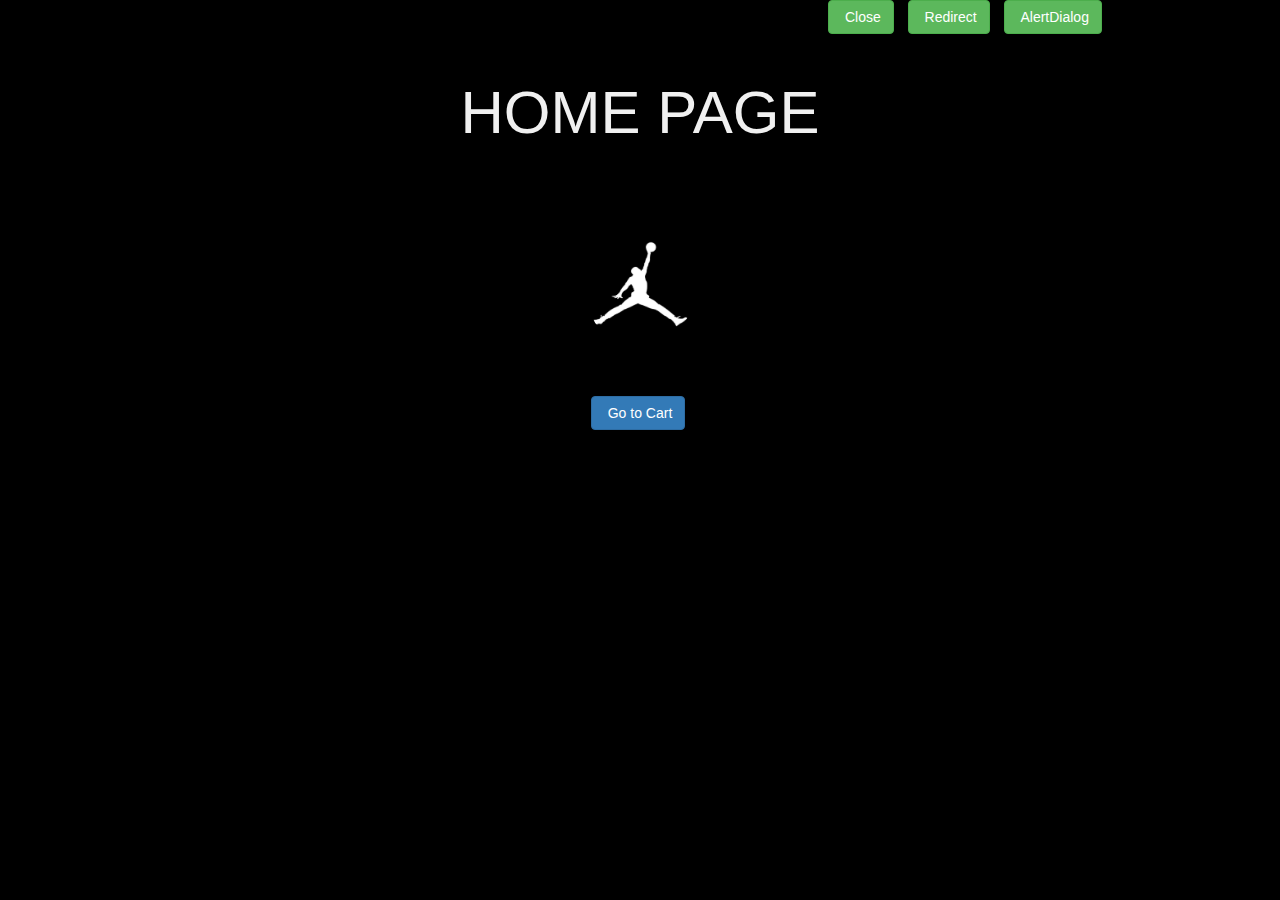
<file: index.html>
<!DOCTYPE html>
<html lang="en">
<head>



    <!-- Required meta tags -->
    <meta charset="utf-8">
    <meta name="viewport" content="width=device-width, initial-scale=1, shrink-to-fit=no">

    <!-- Bootstrap CSS -->
    <link rel="stylesheet" href="https://stackpath.bootstrapcdn.com/bootstrap/4.3.1/css/bootstrap.min.css" integrity="sha384-ggOyR0iXCbMQv3Xipma34MD+dH/1fQ784/j6cY/iJTQUOhcWr7x9JvoRxT2MZw1T" crossorigin="anonymous">

    <link rel="stylesheet" href="https://use.fontawesome.com/releases/v5.7.0/css/all.css" integrity="sha384-lZN37f5QGtY3VHgisS14W3ExzMWZxybE1SJSEsQp9S+oqd12jhcu+A56Ebc1zFSJ" crossorigin="anonymous">

  <link rel="stylesheet" href="https://maxcdn.bootstrapcdn.com/bootstrap/3.4.0/css/bootstrap.min.css">
  <script src="https://ajax.googleapis.com/ajax/libs/jquery/3.4.1/jquery.min.js"></script>
  <script src="https://maxcdn.bootstrapcdn.com/bootstrap/3.4.0/js/bootstrap.min.js"></script>
    <title>Lakhey Shoes</title>
    <!--Link to CSS-->
    <link rel="stylesheet" type="text/css" href="MainPage.css">
    <!--Logo in title--->
    <link rel="shortcut icon" href="logo.png">
</head>


<body onload="getFlutterData()">


    <section id="Navbar">
    <div class="container-fluid text-center">
      <div class="row">
        <div class="col-md-7">
         <nav class="navbar navbar-expand-lg navbar-dark bg-black">
          <button class="navbar-toggler" type="button" data-toggle="collapse" data-target="#">
            <span class="icon-bar"></span>
            <span class="icon-bar"></span>
            <span class="icon-bar"></span>
          </button>
         </nav>
       </div>
      <div class="col-md-4">
        <button type="submit" class="btn btn-success" onclick="closeFunction()" style="margin-left: 10px;">&nbspClose</button>
        <button type="submit" class="btn btn-success" onclick="redirectFunction()" style="margin-left: 10px;">&nbspRedirect</button>
        <button type="submit" class="btn btn-success" onclick="alertFunction()" style="margin-left: 10px;">&nbspAlertDialog</button>
      
      </div>
      </div>
      </div>
    </section>

    <section id="Navbar">
        <div class="container-fluid text-center">
                <div class="texttext" style="font-size: 60px">HOME PAGE</div>
                <h1 id="data"></h1>
                <p id="data"></p>
        </div>
    </section>

    <section id="Navbar">
        <div class="container-fluid text-center">
            <img style="border-radius: 30px; margin-top: 60px;" height="100px" width="100px"src="jlogo.png">
        </div>
    </section>

    <section id="Navbar">
        <div class="container-fluid text-center">
            <div class="col-md-5"></div>
            <div class="col-md-2">
                <form class="d-flex" style="margin: 60px 45px 0px 30px;" action="cart.html">
                    <button type="submit" class="btn btn-primary" style="margin-left: 10px;">&nbspGo to Cart</button>
                </form>
            </div>
            <div class="col-md-5"></div>
        </div>
    </section>



    <script src="MainPage.js"></script>
    <script>
        var imageURL= "{imageurl ,request, Ok, NG, TESST, URLS} ";
        var redirectURL= " ";
        var showAlertData="my name is safasdf"

        function getFlutterData(){
            window.addEventListener('message', function(event) {
                if (event.data.type === 'data') {
                    document.getElementById('data').textContent = event.data.value;
                }
            });
        }

        function closeFunction(){
            console.log('button Clicked safasdf');
            window.flutter_inappwebview.callHandler('CLOSE_WEBVIEW',imageURL);
        }
        function redirectFunction(){
            window.flutter_inappwebview.callHandler('PAGES',redirectURL);
        }
        function alertFunction(){
            window.flutter_inappwebview.callHandler('DATA',showAlertData);
        }
    
    </script>


      <script src="https://code.jquery.com/jquery-3.3.1.slim.min.js" integrity="sha384-q8i/X+965DzO0rT7abK41JStQIAqVgRVzpbzo5smXKp4YfRvH+8abtTE1Pi6jizo" crossorigin="anonymous"></script>
      <script src="https://cdnjs.cloudflare.com/ajax/libs/popper.js/1.14.7/umd/popper.min.js" integrity="sha384-UO2eT0CpHqdSJQ6hJty5KVphtPhzWj9WO1clHTMGa3JDZwrnQq4sF86dIHNDz0W1" crossorigin="anonymous"></script>
      <script src="https://stackpath.bootstrapcdn.com/bootstrap/4.3.1/js/bootstrap.min.js" integrity="sha384-JjSmVgyd0p3pXB1rRibZUAYoIIy6OrQ6VrjIEaFf/nJGzIxFDsf4x0xIM+B07jRM" crossorigin="anonymous"></script>   
    
</body>
</html>
</file>
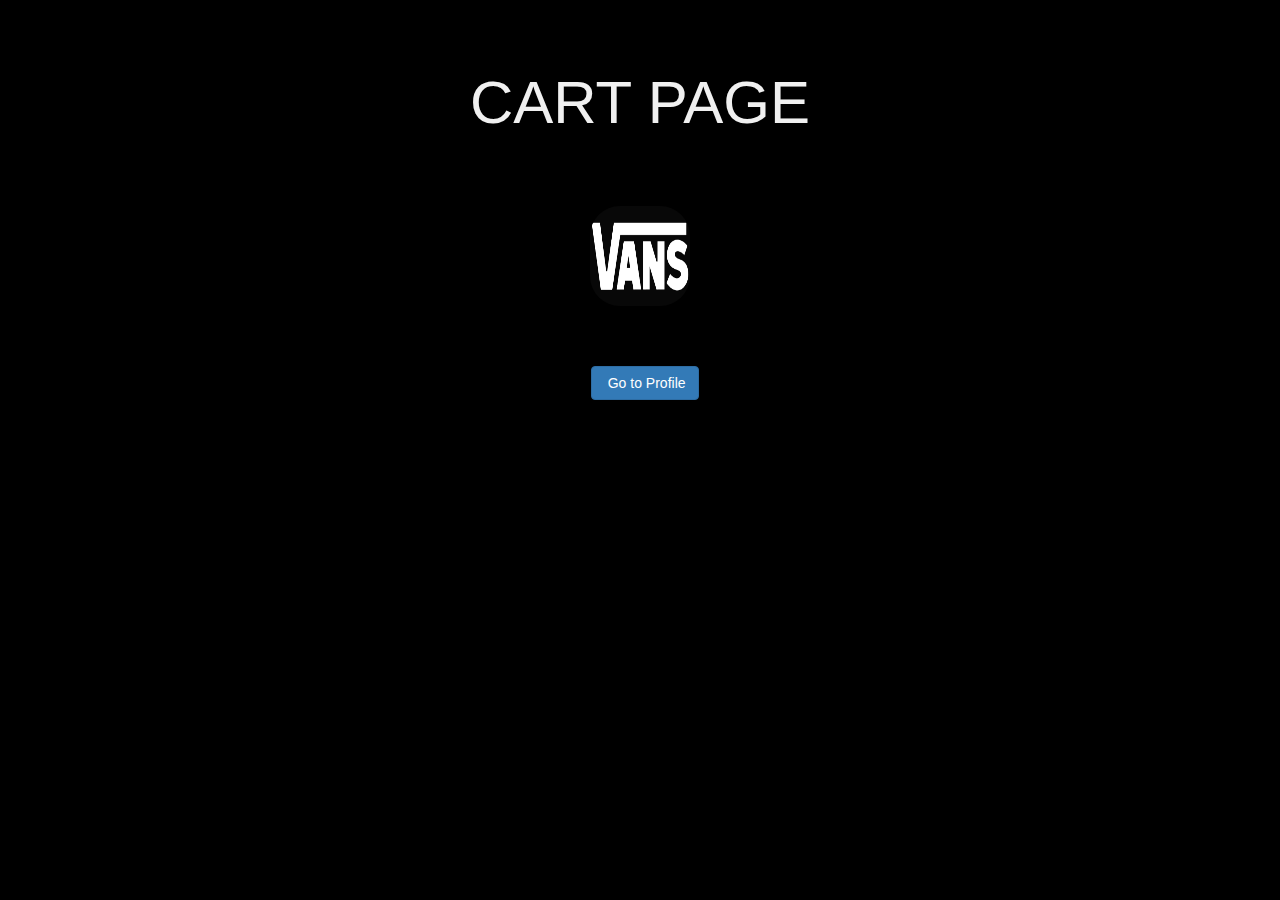
<file: cart.html>
<!DOCTYPE html>
<html lang="en">
<head>



    <!-- Required meta tags -->
    <meta charset="utf-8">
    <meta name="viewport" content="width=device-width, initial-scale=1, shrink-to-fit=no">

    <!-- Bootstrap CSS -->
    <link rel="stylesheet" href="https://stackpath.bootstrapcdn.com/bootstrap/4.3.1/css/bootstrap.min.css" integrity="sha384-ggOyR0iXCbMQv3Xipma34MD+dH/1fQ784/j6cY/iJTQUOhcWr7x9JvoRxT2MZw1T" crossorigin="anonymous">

    <link rel="stylesheet" href="https://use.fontawesome.com/releases/v5.7.0/css/all.css" integrity="sha384-lZN37f5QGtY3VHgisS14W3ExzMWZxybE1SJSEsQp9S+oqd12jhcu+A56Ebc1zFSJ" crossorigin="anonymous">

  <link rel="stylesheet" href="https://maxcdn.bootstrapcdn.com/bootstrap/3.4.0/css/bootstrap.min.css">
  <script src="https://ajax.googleapis.com/ajax/libs/jquery/3.4.1/jquery.min.js"></script>
  <script src="https://maxcdn.bootstrapcdn.com/bootstrap/3.4.0/js/bootstrap.min.js"></script>
    <title>Lakhey Shoes</title>
    <!--Link to CSS-->
    <link rel="stylesheet" type="text/css" href="MainPage.css">
    <!--Logo in title--->
    <link rel="shortcut icon" href="logo.png">
</head>


<body>


    <section id="Navbar">
        <div class="container-fluid text-center">
            <div class="texttext" style="font-size: 60px; margin-top: 60px;">CART PAGE</div>
        </div>
    </section>

    <section id="Navbar">
        <div class="container-fluid text-center">
            <img style="border-radius: 30px; margin-top: 60px;" height="100px" width="100px"src="vlogo.png">
        </div>
    </section>

    <section id="Navbar">
        <div class="container-fluid text-center">
            <div class="col-md-5"></div>
            <div class="col-md-2">
                <form class="d-flex" style="margin: 60px 45px 0px 30px;" action="profile.html">
                    <button type="submit" class="btn btn-primary" style="margin-left: 10px;">&nbspGo to Profile</button>
                </form>
            </div>
            <div class="col-md-5"></div>
        </div>
    </section>




    <script src="MainPage.js"></script>
    <script>
        var imageURL= "{imageurl ,request, Ok, NG, TESST, URLS} ";
        var redirectURL= " ";
        var showAlertData="my name is safasdf"
      function closeFunction(){
                console.log('button Clicked safasdf');
                window.flutter_inappwebview.callHandler('CLOSE_WEBVIEW',imageURL);
            }
            function redirectFunction(){
                window.flutter_inappwebview.callHandler('PAGES',redirectURL);
            }
            function alertFunction(){
                window.flutter_inappwebview.callHandler('DATA',showAlertData);
            }
    
    </script>


      <script src="https://code.jquery.com/jquery-3.3.1.slim.min.js" integrity="sha384-q8i/X+965DzO0rT7abK41JStQIAqVgRVzpbzo5smXKp4YfRvH+8abtTE1Pi6jizo" crossorigin="anonymous"></script>
      <script src="https://cdnjs.cloudflare.com/ajax/libs/popper.js/1.14.7/umd/popper.min.js" integrity="sha384-UO2eT0CpHqdSJQ6hJty5KVphtPhzWj9WO1clHTMGa3JDZwrnQq4sF86dIHNDz0W1" crossorigin="anonymous"></script>
      <script src="https://stackpath.bootstrapcdn.com/bootstrap/4.3.1/js/bootstrap.min.js" integrity="sha384-JjSmVgyd0p3pXB1rRibZUAYoIIy6OrQ6VrjIEaFf/nJGzIxFDsf4x0xIM+B07jRM" crossorigin="anonymous"></script>   
    
</body>
</html>
</file>
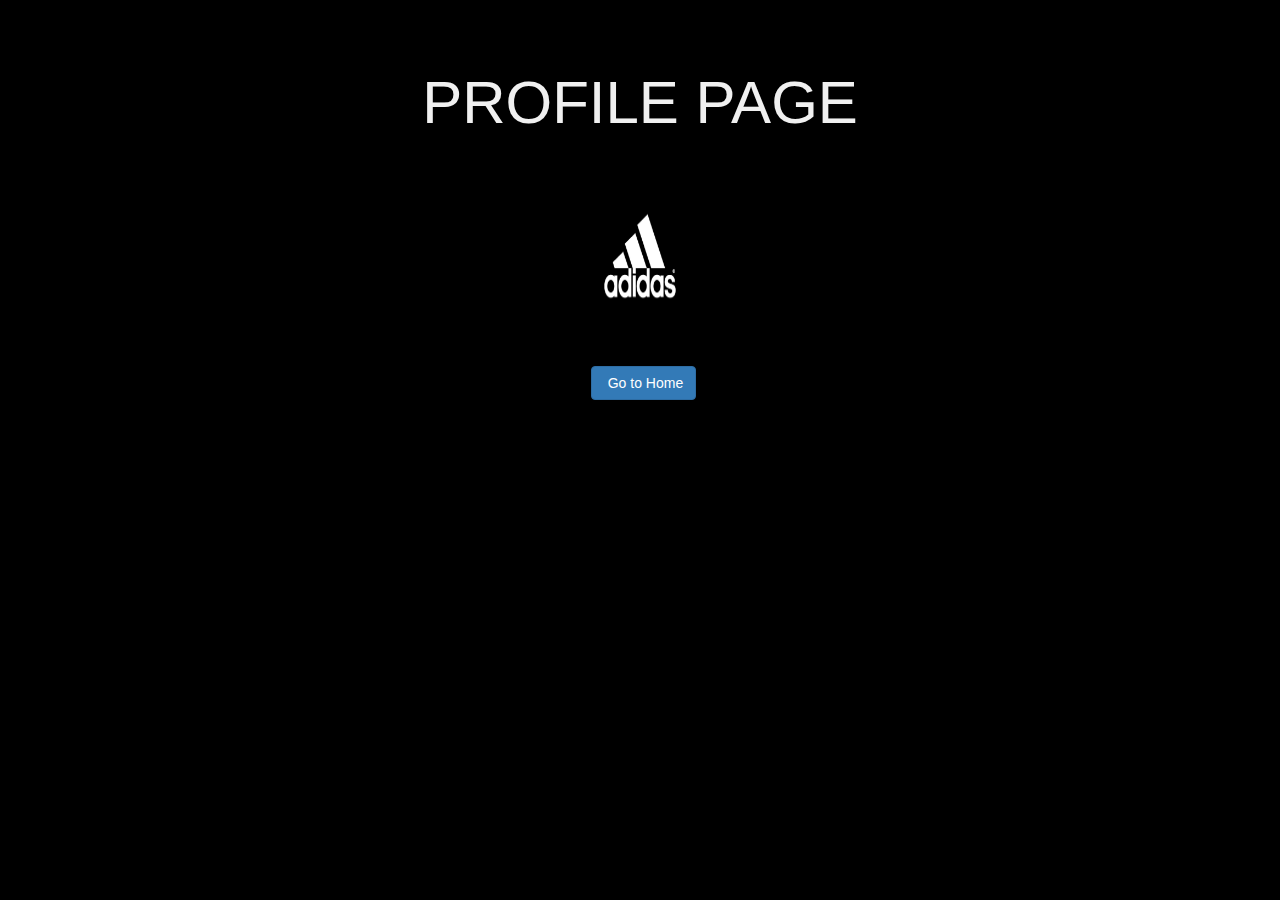
<file: profile.html>
<!DOCTYPE html>
<html lang="en">
<head>



    <!-- Required meta tags -->
    <meta charset="utf-8">
    <meta name="viewport" content="width=device-width, initial-scale=1, shrink-to-fit=no">

    <!-- Bootstrap CSS -->
    <link rel="stylesheet" href="https://stackpath.bootstrapcdn.com/bootstrap/4.3.1/css/bootstrap.min.css" integrity="sha384-ggOyR0iXCbMQv3Xipma34MD+dH/1fQ784/j6cY/iJTQUOhcWr7x9JvoRxT2MZw1T" crossorigin="anonymous">

    <link rel="stylesheet" href="https://use.fontawesome.com/releases/v5.7.0/css/all.css" integrity="sha384-lZN37f5QGtY3VHgisS14W3ExzMWZxybE1SJSEsQp9S+oqd12jhcu+A56Ebc1zFSJ" crossorigin="anonymous">

  <link rel="stylesheet" href="https://maxcdn.bootstrapcdn.com/bootstrap/3.4.0/css/bootstrap.min.css">
  <script src="https://ajax.googleapis.com/ajax/libs/jquery/3.4.1/jquery.min.js"></script>
  <script src="https://maxcdn.bootstrapcdn.com/bootstrap/3.4.0/js/bootstrap.min.js"></script>
    <title>Lakhey Shoes</title>
    <!--Link to CSS-->
    <link rel="stylesheet" type="text/css" href="MainPage.css">
    <!--Logo in title--->
    <link rel="shortcut icon" href="logo.png">
</head>


<body>

    <section id="Navbar">
        <div class="container-fluid text-center">
            <div class="texttext" style="font-size: 60px; margin-top: 60px;">PROFILE PAGE</div>
        </div>
    </section>

    <section id="Navbar">
        <div class="container-fluid text-center">
            <img style="border-radius: 30px; margin-top: 60px;" height="100px" width="100px"src="whiteadidas.jpg">
        </div>
    </section>

    <section id="Navbar">
        <div class="container-fluid text-center">
            <div class="col-md-5"></div>
            <div class="col-md-2">
                <form class="d-flex" style="margin: 60px 45px 0px 30px;" action="index.html">
                    <button type="submit" class="btn btn-primary" style="margin-left: 10px;">&nbspGo to Home</button>
                </form>
            </div>
            <div class="col-md-5"></div>
        </div>
    </section>

    <script src="MainPage.js"></script>


      <script src="https://code.jquery.com/jquery-3.3.1.slim.min.js" integrity="sha384-q8i/X+965DzO0rT7abK41JStQIAqVgRVzpbzo5smXKp4YfRvH+8abtTE1Pi6jizo" crossorigin="anonymous"></script>
      <script src="https://cdnjs.cloudflare.com/ajax/libs/popper.js/1.14.7/umd/popper.min.js" integrity="sha384-UO2eT0CpHqdSJQ6hJty5KVphtPhzWj9WO1clHTMGa3JDZwrnQq4sF86dIHNDz0W1" crossorigin="anonymous"></script>
      <script src="https://stackpath.bootstrapcdn.com/bootstrap/4.3.1/js/bootstrap.min.js" integrity="sha384-JjSmVgyd0p3pXB1rRibZUAYoIIy6OrQ6VrjIEaFf/nJGzIxFDsf4x0xIM+B07jRM" crossorigin="anonymous"></script>   
    
</body>
</html>
</file>
<file: MainPage.css>
body
{
  background: black;
}
#Header-Top
{
  background-color: black;
  padding: 4px 0px 0px 0px;
}
#Header-Top c
{
  color: rgb(229, 228, 226);
  font-family: Verdana, Tahoma, sans-serif;
  font-size: 13px;
}
#Navbar 
{
	background: black;
  padding: 0px;
}

.texttext
{
    color: #f0f0f0;
}

#Banner
{
  background:black;
  padding: 35px 0px 30px 0px;
}
#Banner h1
{
  color: rgb(208, 212, 208);
  font-family: Verdana, Geneva, Tahoma, sans-serif;
  font-size: 50px;
  font-weight: 500;
  margin: 10px 0px 20px 0px;
}
#Banner a{
  text-decoration: none;
}
#Banner h6
{
  color: rgb(208, 212, 208);
  font-family: Verdana, Geneva, Tahoma, sans-serif;
  font-size: 14px;
  margin: 10px 0px 42px 0px;
}
#Banner h3
{
  color: white;
  font-family: Verdana, Geneva, Tahoma, sans-serif;
  font-size: 25px;
  margin: 0px 0px 0px 0px;;
}
#JordanShoes
{
	background:black;
  padding: 45px 0px 30px 0px;
}
#JordanShoes h1
{
  color: rgb(208, 212, 208);
  font-family: Verdana, Geneva, Tahoma, sans-serif;
  font-size: 50px;
  font-weight: 500;
  margin: 0px 0px 0px 0px;
}
#JordanShoes a
{
 text-decoration: none;
}
#JordanShoes h6
{
  color: rgb(208, 212, 208);
  font-family: Verdana, Geneva, Tahoma, sans-serif;
  font-size: 15px;
  margin: 0px 0px 42px 0px;
}
.box1
{
  width: 100%; 
  height: 400px;
  margin: 47px 0px 40px 0px;
  background-color: #212527;
  border: 1px solid #212527;
  border-radius: 20px;
}
.box2
{
  width: 100%;
  height: 490px;
  margin: 0px 0px 0px 0px;
  background-color: #212527;
  border: 1px solid #212527;
  transition: transform .2s;
  border-radius: 20px;
}
.box1 img:hover
{
  transform: scale(1.5);
}
.box2 img:hover
{
  transform: scale(1.5);
}
#JordanShoes h3{
  color: white;
  margin: 30px 0px 0px 0px;
  font-family: Verdana, Geneva, Tahoma, sans-serif;
  font-size: 20px;
}
#JordanShoes h2{
  color: white;
  margin: 55px 0px 0px 0px;
  font-family: Verdana, Geneva, Tahoma, sans-serif;
  font-size: 30px;
}
#JordanShoes h5
{
  color: #888;
  font-family: Verdana, Geneva, Tahoma, sans-serif;
  font-size: 12px;
  margin: 18px 0px 18px 0px;
}
#JordanShoes h4
{
  font-family: Verdana, Geneva, Tahoma, sans-serif;
  margin: 22px 0 26px 0;
  font-size: 14px;
  color: #888;
}
#AfterJordan
{
  padding: 100px 0px 30px 0px;
  background-color: black;
}
#AfterJordan img
{
  height: 420px;
  width: 80%;
  border-radius: 100%;
  border: 2px solid green;
  margin: 40px 45px 30px 0px;
  float: right;
}
#AfterJordan h1
{
  color: rgb(208, 212, 208);
  font-family: Verdana, Geneva, Tahoma, sans-serif;
  font-size: 45px;
  font-weight: 500;
  margin: 120px 0px 20px 30px;
  text-align: start;
}
#AfterJordan h4
{
  color: rgb(208, 212, 208);
  font-family: Verdana, Geneva, Tahoma, sans-serif;
  font-size: 15px;
  margin: 0px 0px 40px 30px;
  text-align: start;
}
#AdidasShoes
{
	background:black;
  padding: 55px 0px 30px 0px;
}
#AdidasShoes h1
{
  color: rgb(208, 212, 208);
  font-family: Verdana, Geneva, Tahoma, sans-serif;
  font-size: 50px;
  font-weight: 500;
  margin: 60px 0px 0px 0px;
}
#AdidasShoes a
{
 text-decoration: none;
}
#AdidasShoes h6
{
  color: rgb(208, 212, 208);
  font-family: Verdana, Geneva, Tahoma, sans-serif;
  font-size: 15px;
  margin: 0px 0px 62px 0px;
}
.box
{
  width: 100%;
  height: 320px;
  border-radius: 35px;
  cursor: pointer;
  background: #212527;
  margin: 0px 0px 30px 0px;
  transition: .3s ease;
 /*filter: grayscale(100); */
}
.box:hover
{
  transform: translateY(-10px);
  /* filter: grayscale(0); */
}
.box img
{
  border: 3px solid green;
  border-radius: 35px;
  width: 100%;
  height: 240px;
}
#AdidasShoes h3
{
  font-weight: 500;
  color: #888;
  font-size: 17px;
  float: left;
  text-align: start;
  margin: 25px 0px 0px 25px;
}
#AdidasShoes h4
{
  cursor: initial;
  color: green;
  font-size: 14px;
  font-weight: 500;
  float: right;
  margin: 20px 30px 0px 0px;
}
.box .fa-star
{
  color: orange;
  font-size: 14px;
  cursor: initial;
  margin: 6px 0px 0px 0px;
}
#AfterAdidas
{
  padding: 100px 0px 50px 0px;
  background-color: black;
}
#AfterAdidas img
{
  height: 420px;
  width: 100%;
  border-radius: 10%;
  border: 2px solid green;
  margin: 10px 0px 30px 0px;
  float: left;
}
#AfterAdidas h1
{
  color: rgb(208, 212, 208);
  font-family: Verdana, Geneva, Tahoma, sans-serif;
  font-size: 45px;
  font-weight: 500;
  margin: 110px 0px 20px 0px;
  text-align: start;
  float: left;
}
#AfterAdidas h4
{
  color: rgb(208, 212, 208);
  font-family: Verdana, Geneva, Tahoma, sans-serif;
  font-size: 15px;
  margin: 0px 0px 40px 0px;
  text-align: start;
  float: left;
}
#VansShoes
{
	background:black;
  padding: 55px 0px 70px 0px;
}
#VansShoes h1
{
  color: rgb(208, 212, 208);
  font-family: Verdana, Geneva, Tahoma, sans-serif;
  font-size: 50px;
  font-weight: 500;
  margin: 60px 0px 0px 0px;
}
#VansShoes a
{
 text-decoration: none;
}
#VansShoes h6
{
  color: rgb(208, 212, 208);
  font-family: Verdana, Geneva, Tahoma, sans-serif;
  font-size: 15px;
  margin: 0px 0px 62px 0px;
}
.custom
{
  width: 180px;
  margin: 10px 10px 0px 10px;
}
#AfterVans
{
  padding: 100px 0px 100px 0px;
  background-color: black;
}
#AfterVans img
{
  height: 420px;
  width: 100%;
  border-radius: 10%;
  border: 2px solid green;
  margin: 10px 0px 30px 0px;
  float: left;
}
#AfterVans h1
{
  color: rgb(208, 212, 208);
  font-family: Verdana, Geneva, Tahoma, sans-serif;
  font-size: 45px;
  font-weight: 500;
  margin: 145px 0px 20px 40px;
  text-align: start;
  float: left;
}
#AfterVans h4
{
  color: rgb(208, 212, 208);
  font-family: Verdana, Geneva, Tahoma, sans-serif;
  font-size: 15px;
  margin: 0px 0px 20px 42px;
  text-align: start;
  float: left;
}
.vibut
{
  border-radius: 24px; 
  float: left; 
  margin: 10px 0px 0px 42px;
}
#FooterTop
{
  background-color: black;
  padding: 50px 0px 0px 0px;
}
.footertop
{
    position: relative;
    height: 578px;
    overflow: hidden;
}
.footertop img
{
  height: 578px;
  width: 100%;
  opacity: 0.3;
}
.footf
{
  position: absolute;
  top: 120px;
  left: 276px;
  border-radius: 15px;
  text-decoration: none;
}
.footf h1
{
  color: white;
  font-family: Verdana, Geneva, Tahoma, sans-serif;
  font-size: 50px;
  font-weight: 500;
  margin: 10px 0px 10px 0px;
  opacity: 0.8;
}
.footf h2
{
  color: white;
  font-family: Verdana, Geneva, Tahoma, sans-serif;
  font-size: 20px;
  font-weight: 400;
  margin: 0px 0px 0px 5px;
  opacity: 0.8;
}
.footf h3
{
  color: white;
  font-family: Verdana, Geneva, Tahoma, sans-serif;
  font-size: 16px;
  font-weight: 300;
  margin: 0px 0px 0px 5px;
  opacity: 0.8;
}
.foots
{
  position: absolute;
  top: 195px;
  left: 732px;
  border-radius: 15px;
  text-decoration: none;
}
.foots h2
{
  color: white;
  font-family: Verdana, Geneva, Tahoma, sans-serif;
  font-size: 20px;
  margin: 20px 0px 0px 5px;
  font-weight: 400;
  opacity: 0.8;
}
.foots h3
{
  color: white;
  font-family: Verdana, Geneva, Tahoma, sans-serif;
  font-size: 16px;
  margin: 0px 0px 0px 5px;
  font-weight: 300;
  opacity: 0.8;
}
#Footer
{
  background-color: black;
  padding: 2px 0px 15px 0px; 
  opacity: 0.9;
}
#Footer h3
{
  color: rgb(208, 212, 208);
  font-family: Verdana, Geneva, Tahoma, sans-serif;
  font-size: 18px;
  margin: 14px 0px 0px 0px;
}
#Footer h4
{
  color: rgb(208, 212, 208);
  font-family: Verdana, Geneva, Tahoma, sans-serif;
  font-size: 18px;
  margin: 34px 0px 0px 0px;
  
}
#Footer h4 a
{
  color: green;
  font-family: Verdana, Geneva, Tahoma, sans-serif;
  font-size: 18px;
  margin: 12px 0px 0px 0px;
  text-decoration: none;
}
#Footer img
{
  height: 60px;
  width: 70px;
}
#Footer h3 a
{
  color: green;
}
</file>
